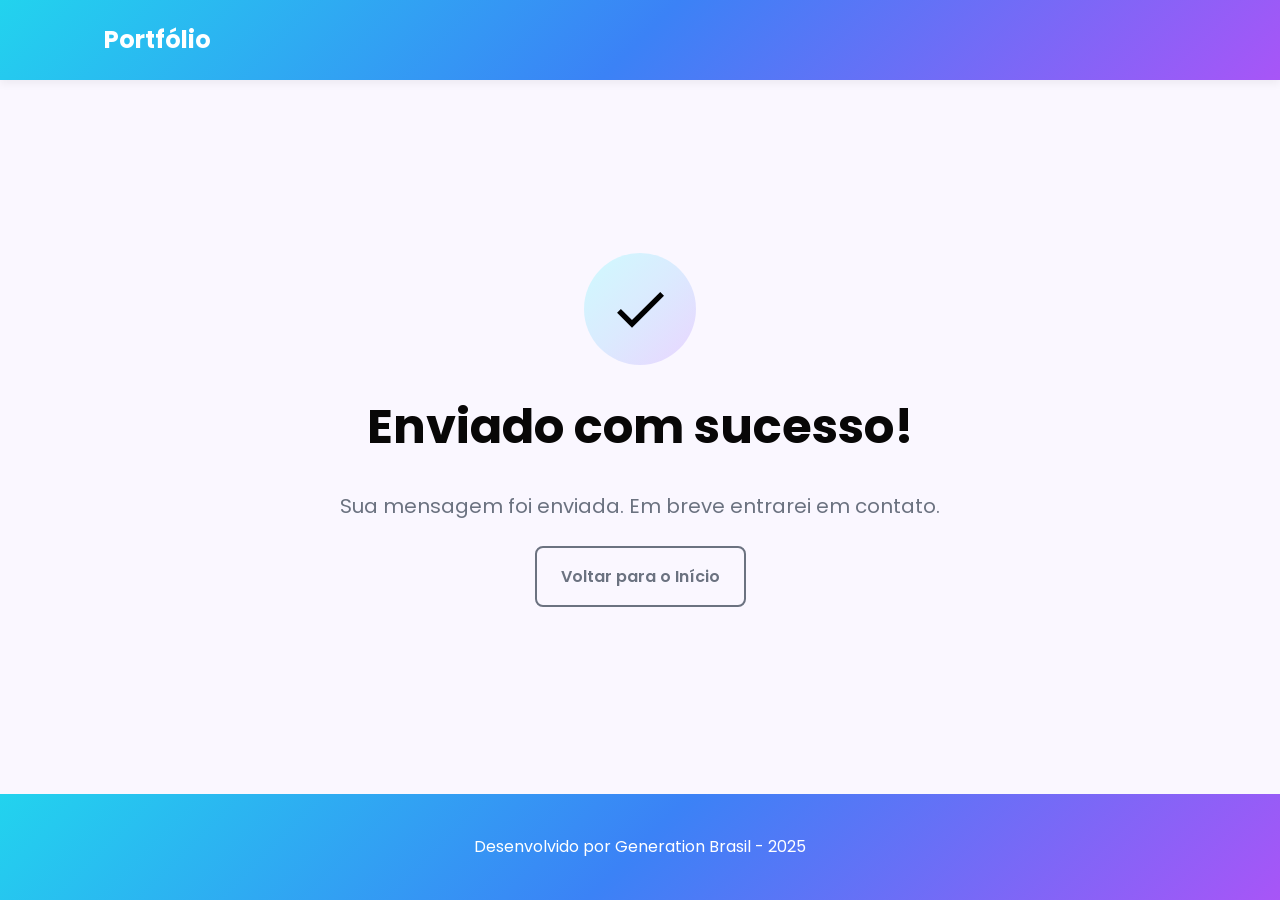
<file: success.html>
<!DOCTYPE html>
<html lang="pt-br">

<head>
    <meta charset="UTF-8">
    <meta name="viewport" content="width=device-width, initial-scale=1.0">

    <title>Mensagem enviada</title>

    <link rel="icon" type="image/svg+xml" href="./assets/img/favicon.svg">

    <link rel="preconnect" href="https://fonts.googleapis.com">
    <link rel="preconnect" href="https://fonts.gstatic.com" crossorigin>
    <link href="https://fonts.googleapis.com/css2?family=Poppins&display=swap" rel="stylesheet">

    <link rel="stylesheet" href="./assets/css/style.css">
</head>

<body>

    <header>
        <div class="menu-content">
            <a href="index.html" id="titulo">Portfólio</a>
        </div>
    </header>

    <main>
        <section class="success-container">
            <div class="success-content">

                <div class="success-icon">
                    <img src="./assets/img/success.svg" alt="Sucesso">
                </div>

                <h1>Enviado com sucesso!</h1>

                <h2>Sua mensagem foi enviada. Em breve entrarei em contato.</h2>

                <a href="index.html" class="botao">Voltar para o Início</a>

            </div>
        </section>
    </main>

    <footer>
        <p>Desenvolvido por Generation Brasil - 2025</p>
    </footer>

</body>

</html>
</file>
<file: assets/css/style.css>
* {
    margin: 0;
    padding: 0;
    box-sizing: border-box;
    font-family: 'Poppins', sans-serif;
    font-weight: 400;
    text-decoration: none;
    outline: none;
}

:root {
    --primary-100: #CFFAFE;
    --primary-300: #67E8F9;
    --primary-500: #22D3EE;
    --primary-700: #0891B2;

    --secondary-100: #DBEAFE;
    --secondary-300: #93C5FD;
    --secondary-500: #3B82F6;
    --secondary-700: #1D4ED8;

    --accent-100: #E9D5FF;
    --accent-300: #C084FC;
    --accent-500: #A855F7;
    --accent-700: #7E22CE;

    --gradient-main: linear-gradient(135deg,
            var(--primary-500),
            var(--secondary-500),
            var(--accent-500));

    --gray-200: #E5E7EB;
    --gray-400: #6B7280;
    --black: #111827;
    --white: #FFFFFF;
    --off-white: #FAF7FF;

    --error: #E63946;

    --shadow-sm: 0 0.25rem 0.5rem rgba(0, 0, 0, 0.05);
    --shadow-md: 0 0.25rem 0.75rem rgba(59, 130, 246, 0.25);
    --shadow-lg: 0 0.5rem 1.5rem rgba(168, 85, 247, 0.2);

    --spacing-xs: 0.5rem;
    --spacing-sm: 1rem;
    --spacing-md: 1.5rem;
    --spacing-lg: 2rem;
    --spacing-xl: 3rem;
    --spacing-2xl: 4rem;

    --text-sm: 0.75rem;
    --text-base: 1rem;
    --text-lg: 1.25rem;
    --text-xl: 1.5rem;
    --text-2xl: 2rem;
    --text-3xl: 2.5rem;

    --radius-sm: 0.25rem;
    --radius-md: 0.5rem;
    --radius-lg: 1rem;
    --radius-xl: 2rem;
    --radius-full: 50%;

    --transition-default: all 0.3s ease;
}

html {
    scroll-behavior: smooth;
}

body {
    display: flex;
    flex-direction: column;
    min-height: 100vh;
    background-color: var(--off-white);
    line-height: 1.6;
    color: var(--black);
}

main {
    flex: 1;
}

.section-container {
    max-width: 70rem;
    margin: 0 auto;
    padding: var(--spacing-xl) var(--spacing-md);
    scroll-margin-top: 6rem;
}

.buttons-container {
    display: flex;
    gap: var(--spacing-sm);
}

.botao,
.botao-outline {
    display: inline-block;
    padding: var(--spacing-sm) var(--spacing-md);
    border: 0.125rem solid transparent;
    border-radius: var(--radius-md);
    font-size: var(--text-base);
    font-weight: 600;
    text-align: center;
    cursor: pointer;
    transition: var(--transition-default);
}

.botao {
    border-color: var(--gray-400);
    background-color: transparent;
    color: var(--gray-400);
}

.botao:hover {
    background: var(--gradient-main);
    border-color: transparent;
    color: var(--white);
    box-shadow: var(--shadow-md);
    transform: translateY(-0.25rem);
}

.botao-outline {
    border-color: var(--gray-400);
    background-color: transparent;
    color: var(--gray-400);
}

.botao-outline:hover {
    background: var(--gradient-main);
    border-color: transparent;
    color: var(--white);
    box-shadow: var(--shadow-md);
    transform: translateY(-0.25rem);
}

.botao-sm {
    min-width: 8rem;
    padding: var(--spacing-xs) var(--spacing-sm);
    border-width: 0.1rem;
    border-radius: var(--radius-sm);
    font-size: var(--text-sm);
}

header {
    position: sticky;
    top: 0;
    z-index: 1000;
    width: 100%;
    height: 5rem;
    background: var(--gradient-main);
    box-shadow: var(--shadow-sm);
}

header a {
    color: var(--white);
    font-weight: 600;
    transition: var(--transition-default);
}

header a:hover {
    color: var(--white);
    text-shadow: 0 0 0.75rem rgba(255, 255, 255, 0.9);
}

#titulo {
    font-size: var(--text-xl);
    font-weight: 700;
}

.menu-content {
    display: flex;
    justify-content: space-between;
    align-items: center;
    max-width: 70rem;
    height: 100%;
    margin: 0 auto;
    padding: 0 var(--spacing-md);
}

.menu-list {
    display: flex;
    gap: var(--spacing-md);
    list-style: none;
}

.menu-list a {
    padding: var(--spacing-xs);
}

.hero-container {
    display: flex;
    align-items: center;
    gap: var(--spacing-2xl);
    min-height: calc(100vh - 5rem);
}

.hero-content {
    display: flex;
    flex: 1;
    flex-direction: column;
    gap: var(--spacing-md);
}

.hero-content span {
    font-size: var(--text-lg);
    font-weight: 700;
}

.hero-content h1 {
    font-size: var(--text-3xl);
    font-weight: 700;
}

.hero-content p,
.about-content p,
.contact-content p {
    font-size: var(--text-lg);
    color: var(--gray-400);
}

.hero-image {
    display: flex;
    flex: 1;
    justify-content: center;
}

.hero-image img {
    width: 100%;
    max-width: 28rem;
    border-radius: var(--radius-lg);
}

@keyframes float {

    0%,
    100% {
        transform: translateY(0);
    }

    50% {
        transform: translateY(-1.25rem);
    }
}

.float-animation {
    animation: float 3s ease-in-out infinite;
}

.about-container {
    display: flex;
    align-items: center;
    gap: var(--spacing-2xl);
    margin: var(--spacing-xl) auto;
    border-radius: var(--radius-lg);
    background-color: var(--gray-200);
}

.about-image {
    flex: 0 0 17.5rem;
}

.about-image img {
    width: 100%;
    border: 0.5rem solid var(--white);
    border-radius: var(--radius-full);
    box-shadow: var(--shadow-lg);
}

.projects-container h2,
.about-content h2,
.contact-container h2 {
    margin-bottom: var(--spacing-md);
    font-size: var(--text-2xl);
    font-weight: 700;
    color: var(--black);
}

.about-content p {
    margin-bottom: var(--spacing-sm);
    text-align: justify;
}

.about-buttons-data {
    display: flex;
    justify-content: space-between;
    align-items: center;
    gap: var(--spacing-md);
    margin-top: var(--spacing-lg);
}

.about-buttons-data .buttons-container {
    margin-right: auto;
}

.data-container {
    display: flex;
    gap: var(--spacing-md);
    margin-top: 0;
}

.data-item {
    display: flex;
    flex-direction: column;
    align-items: center;
}

.data-number {
    font-size: var(--text-xl);
    font-weight: 700;
    text-align: center;
    color: var(--primary-500);
}

.data-label {
    font-size: var(--text-sm);
    text-align: center;
    color: var(--gray-400);
}

/* Projects */

.projects-container {
    scroll-margin-top: 6rem;
    margin: var(--spacing-xl) auto;
    text-align: center;
}

.projects-swiper {
    position: relative;
    width: 100%;
    padding: var(--spacing-md);
    overflow: hidden;
}

.project-card {
    display: flex;
    flex-direction: column;
    width: 100%;
    height: 100%;

    border: 1px solid var(--gray-200);
    border-radius: var(--radius-lg);

    background-color: var(--white);

    box-shadow: var(--shadow-sm);
    overflow: hidden;
    transition: var(--transition-default);
}

.project-card:hover {
    box-shadow: var(--shadow-lg);
}

.project-image {
    display: flex;
    align-items: center;
    justify-content: center;

    width: 100%;
    height: 12rem;

    background: linear-gradient(135deg,
            var(--primary-100),
            var(--secondary-100),
            var(--accent-100));
}

.project-image img {
    width: 50%;
    height: 50%;

    max-width: 100%;
    max-height: 100%;

    object-fit: contain;
    transition: var(--transition-default);
}

.project-content {
    display: flex;
    flex: 1;
    flex-direction: column;

    padding: var(--spacing-md);

    text-align: left;
}

.project-content h3 {
    margin-bottom: var(--spacing-sm);
    font-size: var(--text-lg);
    font-weight: 700;
}

.project-content p {
    flex: 1;
    margin-bottom: var(--spacing-sm);

    font-size: var(--text-base);
    color: var(--gray-400);
}

.project-tags {
    display: flex;
    flex-wrap: wrap;
    gap: var(--spacing-xs);
}

.tag {
    padding: 0.25rem 0.75rem;
    border-radius: var(--radius-full);

    background-color: var(--primary-100);

    font-size: var(--text-sm);
    font-weight: 600;

    color: var(--primary-700);
}

.project-buttons {
    display: flex;
    justify-content: center;
    align-items: center;

    gap: var(--spacing-sm);
    margin-top: var(--spacing-md);
}

/* Swiper */

.swiper-wrapper {
    align-items: stretch;
}

.swiper-slide {
    display: flex;
    height: auto;
}

.swiper-button-next,
.swiper-button-prev {
    width: 2.5rem;
    height: 2.5rem;
}

.swiper-button-next::after,
.swiper-button-prev::after {
    font-size: var(--text-xl);
    color: var(--primary-500);
}

.swiper-button-next:hover::after,
.swiper-button-prev:hover::after {
    color: var(--accent-500);
}

.swiper-pagination-bullet {
    width: 0.75rem;
    height: 0.75rem;
    background-color: var(--gray-400);
    opacity: 1;
}

.swiper-pagination-bullet-active {
    width: 2rem;
    border-radius: var(--radius-sm);
    background: var(--gradient-main);
}

/* Contact */

.contact-container {
    display: grid;
    grid-template-columns: 1fr 1fr;
    gap: var(--spacing-2xl);
}

.contact-info h2 {
    margin-bottom: var(--spacing-md);
}

.contact-info p {
    margin-bottom: var(--spacing-md);
}

.social-container {
    display: flex;
    justify-content: center;
    gap: var(--spacing-md);
}

.social-icon {
    width: 3rem;
    height: 3rem;
    padding: var(--spacing-xs);
    border-radius: var(--radius-md);
    transition: var(--transition-default);
}

.social-icon img {
    width: 100%;
    filter: grayscale(100%);
    transition: var(--transition-default);
}

.social-icon:hover img {
    filter: none;
}

/* Form */

form {
    display: flex;
    flex-direction: column;
    gap: var(--spacing-sm);
}

label {
    font-size: var(--text-base);
    font-weight: 600;
}

input,
textarea {
    width: 100%;
    padding: var(--spacing-sm);
    border: 1px solid var(--gray-200);
    border-radius: var(--radius-md);
    font-family: inherit;
    font-size: var(--text-base);
    transition: var(--transition-default);
}

input:focus,
textarea:focus {
    border-color: var(--primary-500);
    outline: none;
}

textarea {
    min-height: 8rem;
    resize: none;
}

form span {
    margin-top: -0.5rem;
    font-size: var(--text-sm);
    color: var(--error);
}


footer {
    padding: 2.5rem;
    background: var(--gradient-main);
    font-weight: 600;
    text-align: center;
    color: var(--white);
}

/* Success */

.success-container {
    display: flex;
    flex-direction: column;
    justify-content: center;
    align-items: center;
    width: 100%;
    min-height: calc(100vh - 12.5rem);
    padding: var(--spacing-xl) var(--spacing-md);
}

.success-content {
    display: flex;
    flex-direction: column;
    align-items: center;
    gap: var(--spacing-md);
    max-width: 40rem;
    text-align: center;
}

.success-content h1 {
    font-size: var(--text-3xl);
    font-weight: 700;
    color: var(--black);
}

.success-content h2 {
    font-size: var(--text-lg);
    color: var(--gray-400);
}

.success-icon {
    display: flex;
    align-items: center;
    justify-content: center;
    width: 7rem;
    height: 7rem;
    border-radius: var(--radius-full);
    background: linear-gradient(
        135deg,
        var(--primary-100),
        var(--secondary-100),
        var(--accent-100)
    );
}

.success-icon img {
    width: 4rem;
    height: 4rem;
}

.success-content h1 {
    display: block;
    color: rgb(8, 7, 7);
    font-size: 3rem;
}

@media screen and (max-width: 1024px) {

}

/* Responsividade - Celulares */

@media screen and (max-width: 480px) {

    .section-container {
        padding: var(--spacing-lg) var(--spacing-sm);
    }

    .hero-content h1 {
        font-size: var(--text-2xl);
    }

    .projects-container h2,
    .about-content h2,
    .contact-container h2 {
        font-size: var(--text-xl);
    }

    .hero-content p,
    .about-content p,
    .contact-content p {
        font-size: var(--text-base);
    }

    .hero-content span {
        font-size: var(--text-base);
    }

    .success-content h1 {
        font-size: var(--text-2xl);
    }

    .success-content h2 {
        font-size: var(--text-base);
    }

    #titulo {
        font-size: var(--text-lg);
    }

    .menu-list {
        display: none;
    }

    .hero-container {
        gap: var(--spacing-lg);
    }

    .hero-content {
        width: 100%;
        max-width: 100%;
    }

    .buttons-container {
        flex-direction: column;
        width: 100%;
    }

    .botao,
    .botao-outline {
        width: 100%;
        padding: var(--spacing-sm);
        font-size: var(--text-base);
    }

    .hero-image {
        width: 100%;
    }

    .hero-image img {
        max-width: 20rem;
    }

    .about-container {
        margin: var(--spacing-lg) auto;
        padding: var(--spacing-lg) var(--spacing-sm);
    }

    .about-image {
        flex: 0 0 12rem;
    }

    .about-buttons-data {
        width: 100%;
    }

    .about-buttons-data .buttons-container {
        width: 100%;
        margin-right: 0;
    }

    .data-number {
        font-size: var(--text-lg);
    }

    .data-label {
        font-size: var(--text-sm);
    }

    .projects-container {
        margin: var(--spacing-lg) auto;
    }

    .projects-swiper {
        padding: var(--spacing-sm);
    }

    .project-card {
        min-height: 28rem;
    }

    .project-image {
        height: 10rem;
    }

    .project-content {
        padding: var(--spacing-sm);
    }

    .project-content h3 {
        font-size: var(--text-base);
    }

    .project-content p {
        font-size: var(--text-sm);
    }

    .contact-container {
        width: 100%;
    }

    .contact-info p {
        margin-bottom: var(--spacing-sm);
    }

    .social-container {
        flex-wrap: wrap;
    }

    .social-icon {
        width: 2.5rem;
        height: 2.5rem;
    }

    form {
        gap: var(--spacing-xs);
    }

    label {
        font-size: var(--text-sm);
    }

    input,
    textarea {
        padding: var(--spacing-sm);
        font-size: var(--text-sm);
    }

    form .botao {
        padding: var(--spacing-sm);
        width: 100%;
    }

    footer {
        padding: var(--spacing-lg);
        font-size: var(--text-sm);
    }

    .success-container {
        min-height: calc(100vh - 10rem);
        padding: var(--spacing-lg) var(--spacing-sm);
    }

    .success-content {
        width: 100%;
        max-width: 100%;
    }

    .success-icon {
        width: 5rem;
        height: 5rem;
    }

    .success-icon img {
        width: 3rem;
        height: 3rem;
    }

    .success-content .botao {
        width: 100%;
    }

    
}

.project-card {
    background: linear-gradient(
        180deg,
        rgba(207, 250, 254, 0.25),
        rgba(219, 234, 254, 0.25),
        rgba(233, 213, 255, 0.25)
    );
    border: 1px solid rgba(168, 85, 247, 0.18);
}

.project-image {
    background: linear-gradient(
        135deg,
        rgba(207, 250, 254, 0.7),
        rgba(219, 234, 254, 0.7),
        rgba(233, 213, 255, 0.7)
    );
}

.project-content {
    background-color: rgba(255, 255, 255, 0.75);
}

.project-card:hover {
    transform: translateY(-8px);
    border: 1px solid var(--accent-300);
    box-shadow: 0 10px 28px rgba(168, 85, 247, 0.22);
}

.project-card:hover .project-image {
    background: linear-gradient(
        135deg,
        var(--primary-100),
        var(--secondary-100),
        var(--accent-100)
    );
}

.project-card:hover .project-content {
    background: linear-gradient(
        135deg,
        rgba(207, 250, 254, 0.35),
        rgba(219, 234, 254, 0.35),
        rgba(233, 213, 255, 0.35)
    );
}
</file>
